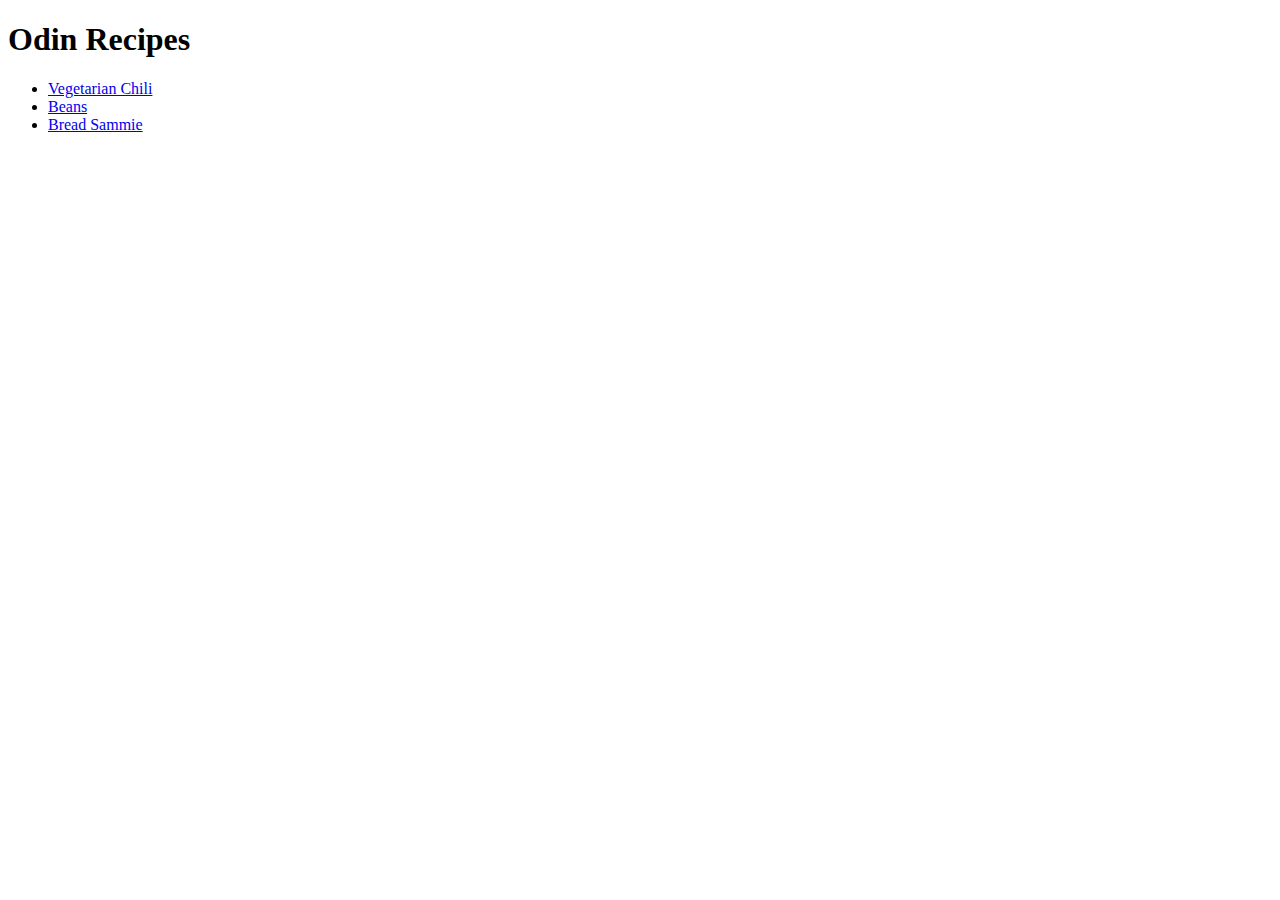
<file: index.html>
<!DOCTYPE html>
<html lang="en"> 
    <head> 
        <title> Odin Recipes </title>
        <meta charset="UTF-8"> 
        <style rel="stylesheet" href="styles.css"></style>
    </head>

    <body>
        <h1>Odin Recipes</h1>
        <ul>
            <li><a href="recipes/chili.html">Vegetarian Chili</a></li>
            <li><a href="recipes/beans.html">Beans</a></li>
            <li><a href="recipes/breadsammie.html">Bread Sammie</a></li>
        </ul>
    </body>
</html>
</file>
